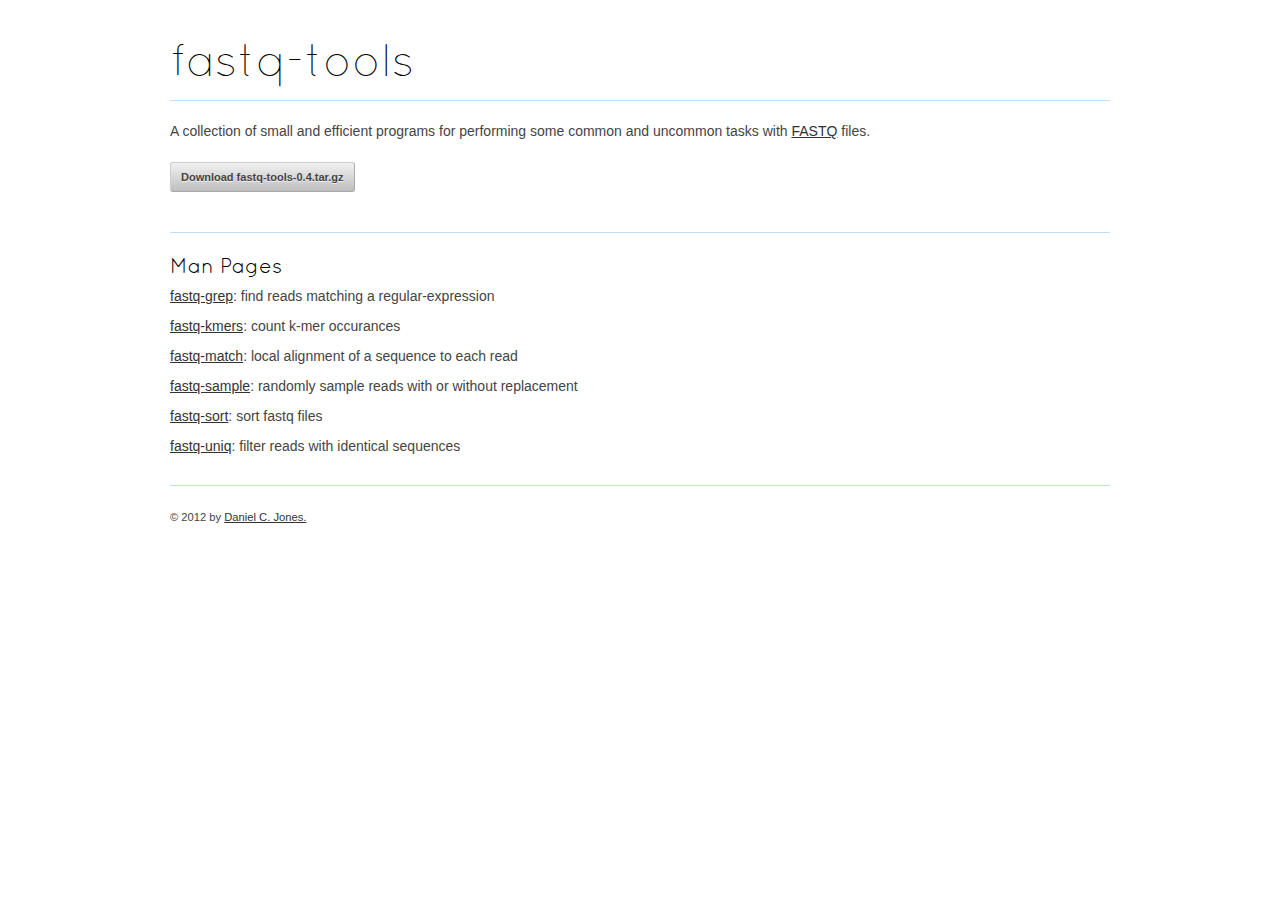
<file: index.html>
<!DOCTYPE html>
<!--[if lt IE 7 ]><html class="ie ie6" lang="en"> <![endif]-->
<!--[if IE 7 ]><html class="ie ie7" lang="en"> <![endif]-->
<!--[if IE 8 ]><html class="ie ie8" lang="en"> <![endif]-->
<!--[if (gte IE 9)|!(IE)]><!--><html lang="en"> <!--<![endif]-->
<head>

	<!-- Basic Page Needs
  ================================================== -->
	<meta charset="utf-8">
	<title>fastq-tools</title>
	<meta name="description" content="">
	<meta name="author" content="">

	<!-- Mobile Specific Metas
  ================================================== -->
	<meta name="viewport" content="width=device-width, initial-scale=1, maximum-scale=1">

	<!-- CSS
  ================================================== -->
	<link rel="stylesheet" href="stylesheets/base.css">
	<link rel="stylesheet" href="stylesheets/skeleton.css">
	<link rel="stylesheet" href="stylesheets/layout.css">

	<!--[if lt IE 9]>
		<script src="http://html5shim.googlecode.com/svn/trunk/html5.js"></script>
	<![endif]-->

	<!-- Favicons
	================================================== -->
	<link rel="shortcut icon" href="images/favicon.ico">
	<link rel="apple-touch-icon" href="images/apple-touch-icon.png">
	<link rel="apple-touch-icon" sizes="72x72" href="images/apple-touch-icon-72x72.png">
	<link rel="apple-touch-icon" sizes="114x114" href="images/apple-touch-icon-114x114.png">

</head>
<body>

	<div class="container" id="title_block">
		<div class="sixteen columns" id="title_block">
			<h1 class="remove-bottom" style="margin-top: 40px">fastq-tools</h1>
			<hr />
		</div>
	</div>

	<div class="container" id="title_block">
        <div class="sixteen columns">
            <p>A collection of small and efficient programs for performing
            some common and uncommon tasks with
            <a href="http://en.wikipedia.org/wiki/Fastq">FASTQ</a> files.<p>

            <a href="https://github.com/downloads/dcjones/fastq-tools/fastq-tools-0.4.tar.gz"
            class="button">Download fastq-tools-0.4.tar.gz</a>
        <hr />
        </div>
	</div>

	<div class="container">
		<div class="sixteen columns">
            <h4>Man Pages</h4>
            <ul>
            <li><a href="fastq-grep.html">fastq-grep</a>: find reads matching a
            regular-expression</li>
            <li><a href="fastq-kmers.html">fastq-kmers</a>: count k-mer occurances</li>
            <li><a href="fastq-match.html">fastq-match</a>: local alignment of a
            sequence to each read</li>
            <li><a href="fastq-sample.html">fastq-sample</a>: randomly sample
            reads with or without replacement</li>
            <li><a href="fastq-sort.html">fastq-sort</a>: sort fastq files</li>
            <li><a href="fastq-uniq.html">fastq-uniq</a>: filter reads with
            identical sequences</li>
            <ul>
        </div>

		<div class="sixteen columns">
			<hr />
			<small>&copy; 2012 by
				<a href="http://www.cs.washington.edu/homes/dcjones/">
				Daniel C. Jones.</a></small>
  		</div>
	</div>


	<!-- JS
	================================================== -->
	<script src="http://code.jquery.com/jquery-1.7.1.min.js"></script>
	<script src="javascripts/tabs.js"></script>

<!-- End Document
================================================== -->
</body>
</html>
</file>
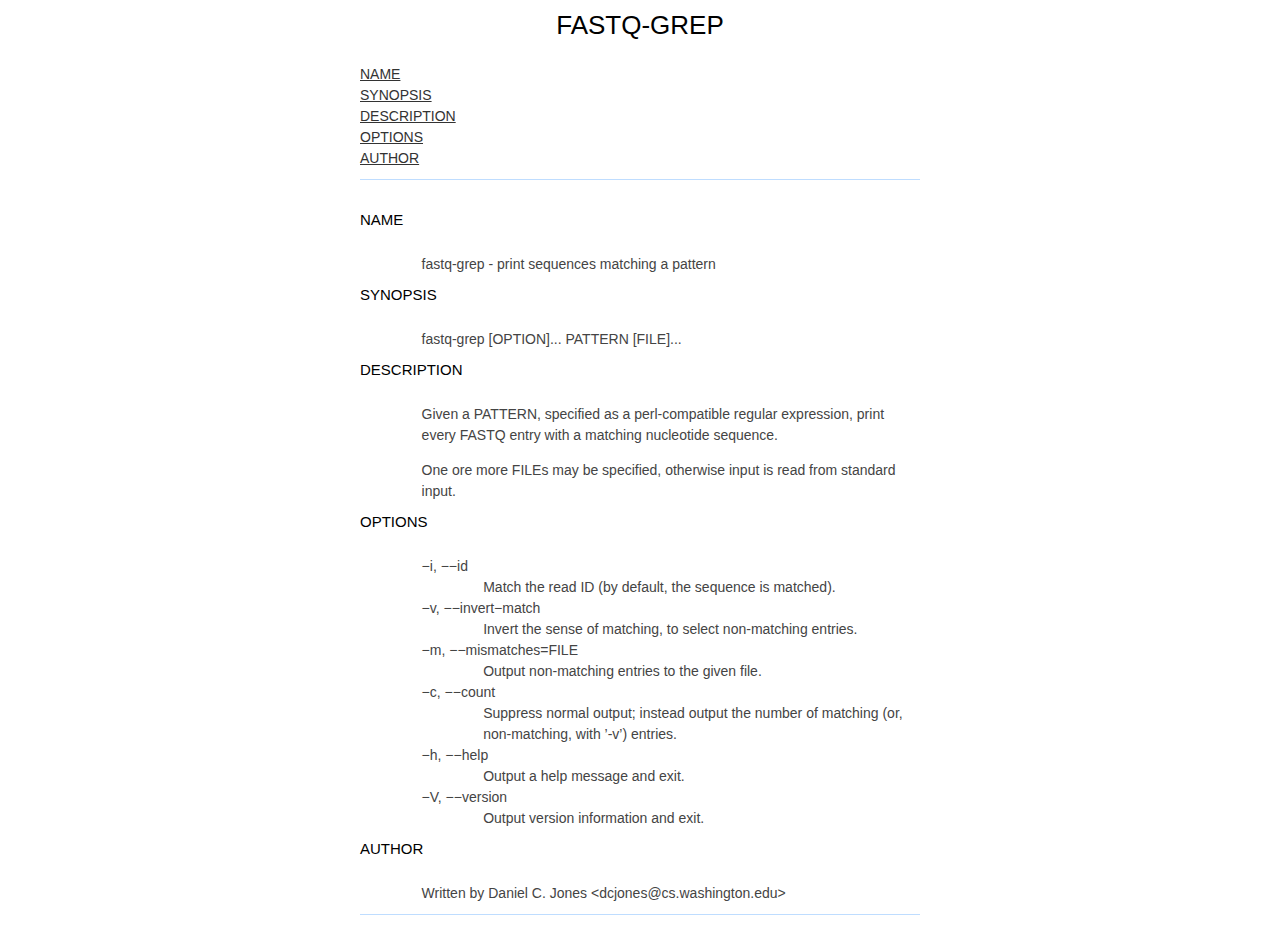
<file: fastq-grep.html>
<!-- Creator     : groff version 1.19.2 -->
<!-- CreationDate: Sun Dec  9 20:03:43 2012 -->
<!DOCTYPE html PUBLIC "-//W3C//DTD HTML 4.01 Transitional//EN"
"http://www.w3.org/TR/html4/loose.dtd">
<html>
<head>
<link rel="stylesheet" href="stylesheets/man.css">
<meta name="generator" content="groff -Thtml, see www.gnu.org">
<meta http-equiv="Content-Type" content="text/html; charset=US-ASCII">
<meta name="Content-Style" content="text/css">
<style type="text/css">
       p     { margin-top: 0; margin-bottom: 0; }
       pre   { margin-top: 0; margin-bottom: 0; }
       table { margin-top: 0; margin-bottom: 0; }
</style>
<title>FASTQ-GREP</title>

</head>
<body>

<h1 align=center>FASTQ-GREP</h1>

<a href="#NAME">NAME</a><br>
<a href="#SYNOPSIS">SYNOPSIS</a><br>
<a href="#DESCRIPTION">DESCRIPTION</a><br>
<a href="#OPTIONS">OPTIONS</a><br>
<a href="#AUTHOR">AUTHOR</a><br>

<hr>


<a name="NAME"></a>
<h2>NAME</h2>


<p style="margin-left:11%; margin-top: 1em">fastq-grep -
print sequences matching a pattern</p>

<a name="SYNOPSIS"></a>
<h2>SYNOPSIS</h2>


<p style="margin-left:11%; margin-top: 1em"><b>fastq-grep
[OPTION]... PATTERN [FILE]...</b></p>

<a name="DESCRIPTION"></a>
<h2>DESCRIPTION</h2>


<p style="margin-left:11%; margin-top: 1em">Given a
PATTERN, specified as a perl-compatible regular expression,
print every FASTQ entry with a matching nucleotide
sequence.</p>

<p style="margin-left:11%; margin-top: 1em">One ore more
FILEs may be specified, otherwise input is read from
standard input.</p>

<a name="OPTIONS"></a>
<h2>OPTIONS</h2>



<p style="margin-left:11%; margin-top: 1em"><b>&minus;i</b>,
<b>&minus;&minus;id</b></p>

<p style="margin-left:22%;">Match the read ID (by default,
the sequence is matched).</p>

<p style="margin-left:11%;"><b>&minus;v</b>,
<b>&minus;&minus;invert&minus;match</b></p>

<p style="margin-left:22%;">Invert the sense of matching,
to select non-matching entries.</p>

<p style="margin-left:11%;"><b>&minus;m</b>,
<b>&minus;&minus;mismatches=FILE</b></p>

<p style="margin-left:22%;">Output non-matching entries to
the given file.</p>

<p style="margin-left:11%;"><b>&minus;c</b>,
<b>&minus;&minus;count</b></p>

<p style="margin-left:22%;">Suppress normal output; instead
output the number of matching (or, non-matching, with
&rsquo;-v&rsquo;) entries.</p>

<p style="margin-left:11%;"><b>&minus;h</b>,
<b>&minus;&minus;help</b></p>

<p style="margin-left:22%;">Output a help message and
exit.</p>

<p style="margin-left:11%;"><b>&minus;V</b>,
<b>&minus;&minus;version</b></p>

<p style="margin-left:22%;">Output version information and
exit.</p>

<a name="AUTHOR"></a>
<h2>AUTHOR</h2>


<p style="margin-left:11%; margin-top: 1em">Written by
Daniel C. Jones &lt;dcjones@cs.washington.edu&gt;</p>
<hr>
</body>
</html>
</file>
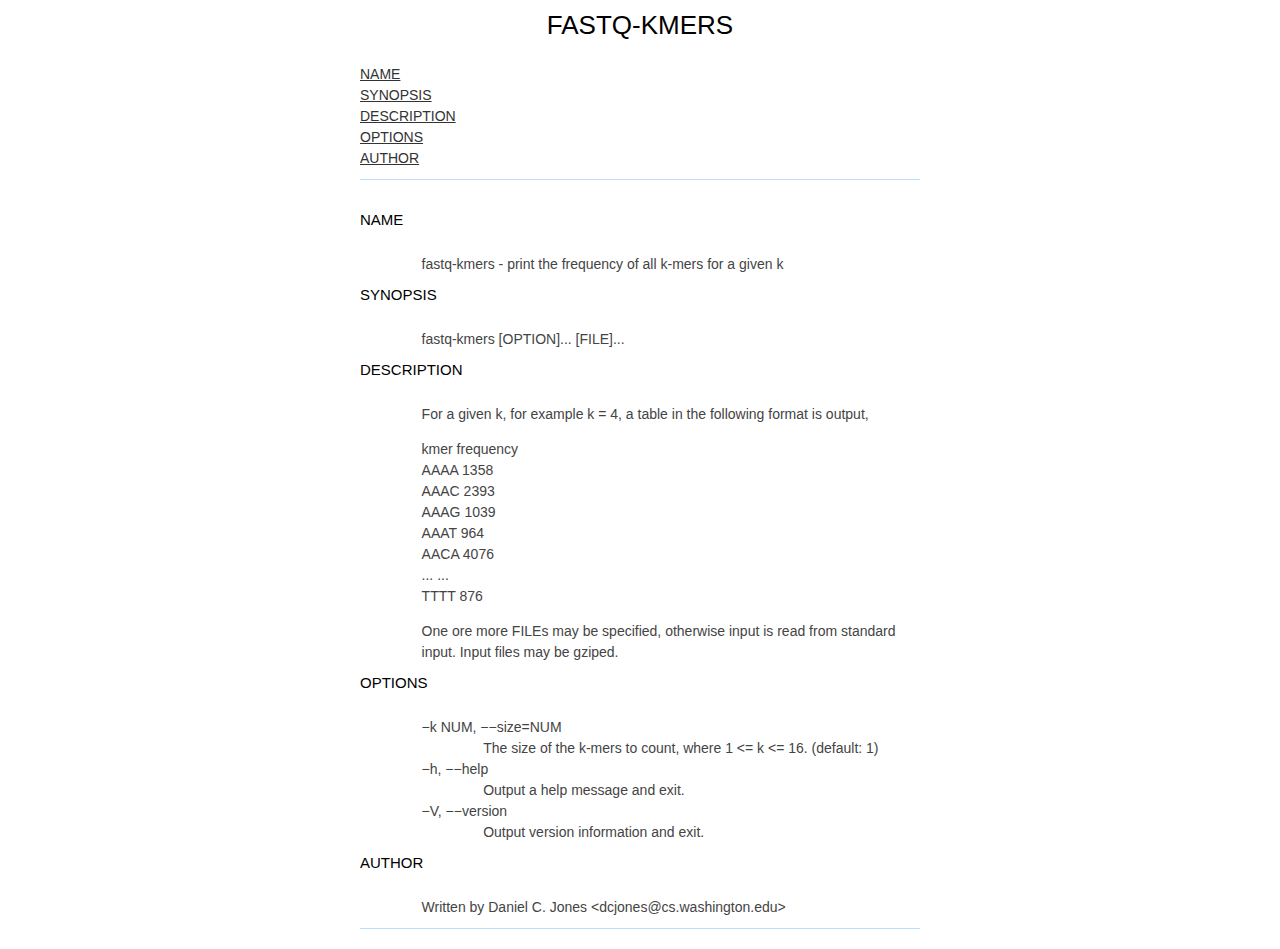
<file: fastq-kmers.html>
<!-- Creator     : groff version 1.19.2 -->
<!-- CreationDate: Sun Dec  9 20:03:56 2012 -->
<!DOCTYPE html PUBLIC "-//W3C//DTD HTML 4.01 Transitional//EN"
"http://www.w3.org/TR/html4/loose.dtd">
<html>
<head>
<link rel="stylesheet" href="stylesheets/man.css">
<meta name="generator" content="groff -Thtml, see www.gnu.org">
<meta http-equiv="Content-Type" content="text/html; charset=US-ASCII">
<meta name="Content-Style" content="text/css">
<style type="text/css">
       p     { margin-top: 0; margin-bottom: 0; }
       pre   { margin-top: 0; margin-bottom: 0; }
       table { margin-top: 0; margin-bottom: 0; }
</style>
<title>FASTQ-KMERS</title>

</head>
<body>

<h1 align=center>FASTQ-KMERS</h1>

<a href="#NAME">NAME</a><br>
<a href="#SYNOPSIS">SYNOPSIS</a><br>
<a href="#DESCRIPTION">DESCRIPTION</a><br>
<a href="#OPTIONS">OPTIONS</a><br>
<a href="#AUTHOR">AUTHOR</a><br>

<hr>


<a name="NAME"></a>
<h2>NAME</h2>


<p style="margin-left:11%; margin-top: 1em">fastq-kmers -
print the frequency of all k-mers for a given k</p>

<a name="SYNOPSIS"></a>
<h2>SYNOPSIS</h2>


<p style="margin-left:11%; margin-top: 1em"><b>fastq-kmers
[OPTION]... [FILE]...</b></p>

<a name="DESCRIPTION"></a>
<h2>DESCRIPTION</h2>


<p style="margin-left:11%; margin-top: 1em">For a given k,
for example k = 4, a table in the following format is
output,</p>

<p style="margin-left:11%; margin-top: 1em">kmer frequency
<br>
AAAA 1358 <br>
AAAC 2393 <br>
AAAG 1039 <br>
AAAT 964 <br>
AACA 4076 <br>
... ... <br>
TTTT 876</p>

<p style="margin-left:11%; margin-top: 1em">One ore more
FILEs may be specified, otherwise input is read from
standard input. Input files may be gziped.</p>

<a name="OPTIONS"></a>
<h2>OPTIONS</h2>


<p style="margin-left:11%; margin-top: 1em"><b>&minus;k
NUM</b>, <b>&minus;&minus;size=NUM</b></p>

<p style="margin-left:22%;">The size of the k-mers to
count, where 1 &lt;= k &lt;= 16. (default: 1)</p>

<p style="margin-left:11%;"><b>&minus;h</b>,
<b>&minus;&minus;help</b></p>

<p style="margin-left:22%;">Output a help message and
exit.</p>

<p style="margin-left:11%;"><b>&minus;V</b>,
<b>&minus;&minus;version</b></p>

<p style="margin-left:22%;">Output version information and
exit.</p>

<a name="AUTHOR"></a>
<h2>AUTHOR</h2>


<p style="margin-left:11%; margin-top: 1em">Written by
Daniel C. Jones &lt;dcjones@cs.washington.edu&gt;</p>
<hr>
</body>
</html>
</file>
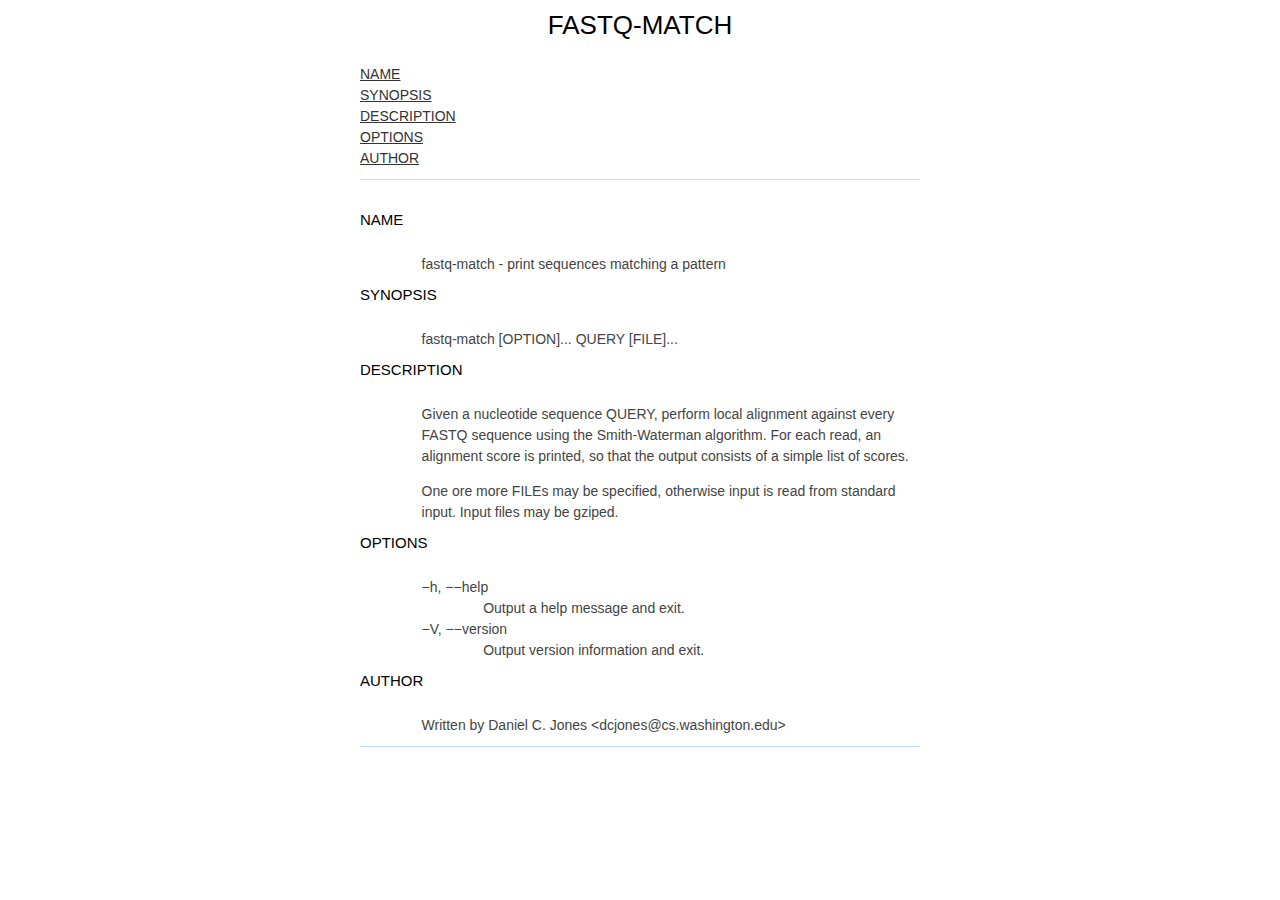
<file: fastq-match.html>
<!-- Creator     : groff version 1.19.2 -->
<!-- CreationDate: Sun Dec  9 20:03:56 2012 -->
<!DOCTYPE html PUBLIC "-//W3C//DTD HTML 4.01 Transitional//EN"
"http://www.w3.org/TR/html4/loose.dtd">
<html>
<head>
<link rel="stylesheet" href="stylesheets/man.css">
<meta name="generator" content="groff -Thtml, see www.gnu.org">
<meta http-equiv="Content-Type" content="text/html; charset=US-ASCII">
<meta name="Content-Style" content="text/css">
<style type="text/css">
       p     { margin-top: 0; margin-bottom: 0; }
       pre   { margin-top: 0; margin-bottom: 0; }
       table { margin-top: 0; margin-bottom: 0; }
</style>
<title>FASTQ-MATCH</title>

</head>
<body>

<h1 align=center>FASTQ-MATCH</h1>

<a href="#NAME">NAME</a><br>
<a href="#SYNOPSIS">SYNOPSIS</a><br>
<a href="#DESCRIPTION">DESCRIPTION</a><br>
<a href="#OPTIONS">OPTIONS</a><br>
<a href="#AUTHOR">AUTHOR</a><br>

<hr>


<a name="NAME"></a>
<h2>NAME</h2>


<p style="margin-left:11%; margin-top: 1em">fastq-match -
print sequences matching a pattern</p>

<a name="SYNOPSIS"></a>
<h2>SYNOPSIS</h2>


<p style="margin-left:11%; margin-top: 1em"><b>fastq-match
[OPTION]... QUERY [FILE]...</b></p>

<a name="DESCRIPTION"></a>
<h2>DESCRIPTION</h2>


<p style="margin-left:11%; margin-top: 1em">Given a
nucleotide sequence QUERY, perform local alignment against
every FASTQ sequence using the Smith-Waterman algorithm. For
each read, an alignment score is printed, so that the output
consists of a simple list of scores.</p>

<p style="margin-left:11%; margin-top: 1em">One ore more
FILEs may be specified, otherwise input is read from
standard input. Input files may be gziped.</p>

<a name="OPTIONS"></a>
<h2>OPTIONS</h2>



<p style="margin-left:11%; margin-top: 1em"><b>&minus;h</b>,
<b>&minus;&minus;help</b></p>

<p style="margin-left:22%;">Output a help message and
exit.</p>

<p style="margin-left:11%;"><b>&minus;V</b>,
<b>&minus;&minus;version</b></p>

<p style="margin-left:22%;">Output version information and
exit.</p>

<a name="AUTHOR"></a>
<h2>AUTHOR</h2>


<p style="margin-left:11%; margin-top: 1em">Written by
Daniel C. Jones &lt;dcjones@cs.washington.edu&gt;</p>
<hr>
</body>
</html>
</file>
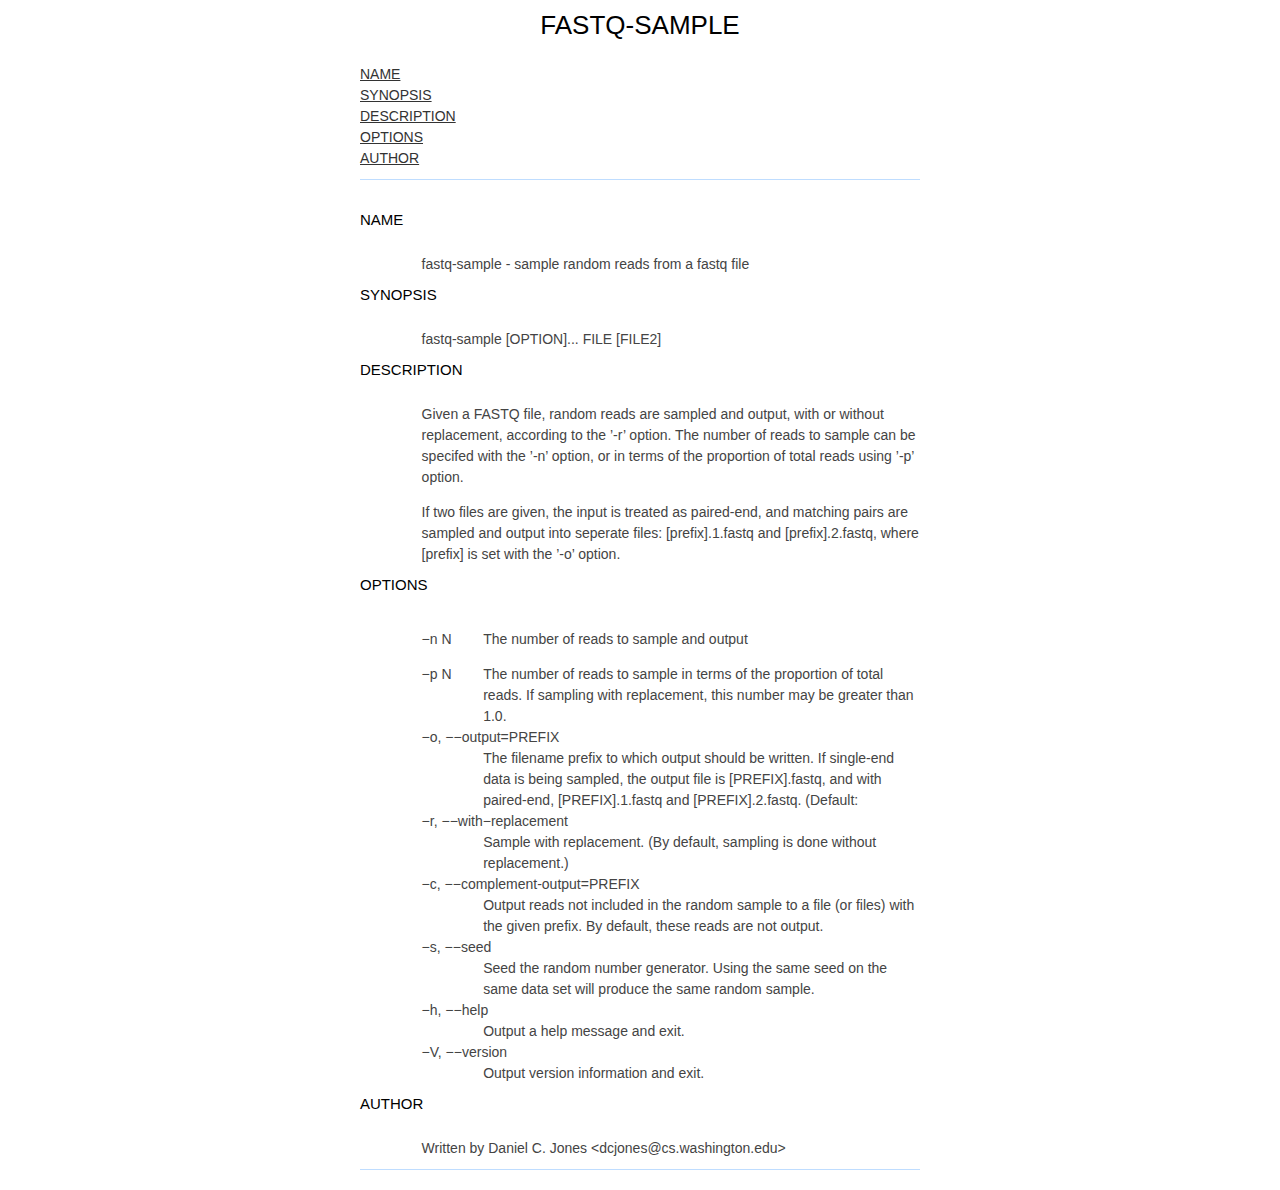
<file: fastq-sample.html>
<!-- Creator     : groff version 1.19.2 -->
<!-- CreationDate: Sun Dec  9 20:03:56 2012 -->
<!DOCTYPE html PUBLIC "-//W3C//DTD HTML 4.01 Transitional//EN"
"http://www.w3.org/TR/html4/loose.dtd">
<html>
<head>
<link rel="stylesheet" href="stylesheets/man.css">
<meta name="generator" content="groff -Thtml, see www.gnu.org">
<meta http-equiv="Content-Type" content="text/html; charset=US-ASCII">
<meta name="Content-Style" content="text/css">
<style type="text/css">
       p     { margin-top: 0; margin-bottom: 0; }
       pre   { margin-top: 0; margin-bottom: 0; }
       table { margin-top: 0; margin-bottom: 0; }
</style>
<title>FASTQ-SAMPLE</title>

</head>
<body>

<h1 align=center>FASTQ-SAMPLE</h1>

<a href="#NAME">NAME</a><br>
<a href="#SYNOPSIS">SYNOPSIS</a><br>
<a href="#DESCRIPTION">DESCRIPTION</a><br>
<a href="#OPTIONS">OPTIONS</a><br>
<a href="#AUTHOR">AUTHOR</a><br>

<hr>


<a name="NAME"></a>
<h2>NAME</h2>


<p style="margin-left:11%; margin-top: 1em">fastq-sample -
sample random reads from a fastq file</p>

<a name="SYNOPSIS"></a>
<h2>SYNOPSIS</h2>



<p style="margin-left:11%; margin-top: 1em"><b>fastq-sample
[OPTION]... FILE [FILE2]</b></p>

<a name="DESCRIPTION"></a>
<h2>DESCRIPTION</h2>


<p style="margin-left:11%; margin-top: 1em">Given a FASTQ
file, random reads are sampled and output, with or without
replacement, according to the &rsquo;-r&rsquo; option. The
number of reads to sample can be specifed with the
&rsquo;-n&rsquo; option, or in terms of the proportion of
total reads using &rsquo;-p&rsquo; option.</p>

<p style="margin-left:11%; margin-top: 1em">If two files
are given, the input is treated as paired-end, and matching
pairs are sampled and output into seperate files:
[prefix].1.fastq and [prefix].2.fastq, where [prefix] is set
with the &rsquo;-o&rsquo; option.</p>

<a name="OPTIONS"></a>
<h2>OPTIONS</h2>


<table width="100%" border=0 rules="none" frame="void"
       cellspacing="0" cellpadding="0">
<tr valign="top" align="left">
<td width="11%"></td>
<td width="6%">


<p style="margin-top: 1em" valign="top"><b>&minus;n
N</b></p> </td>
<td width="5%"></td>
<td width="78%">


<p style="margin-top: 1em" valign="top">The number of reads
to sample and output</p></td>
<tr valign="top" align="left">
<td width="11%"></td>
<td width="6%">


<p style="margin-top: 1em" valign="top"><b>&minus;p
N</b></p> </td>
<td width="5%"></td>
<td width="78%">


<p style="margin-top: 1em" valign="top">The number of reads
to sample in terms of the proportion of total reads. If
sampling with replacement, this number may be greater than
1.0.</p> </td>
</table>

<p style="margin-left:11%;"><b>&minus;o</b>,
<b>&minus;&minus;output=PREFIX</b></p>

<p style="margin-left:22%;">The filename prefix to which
output should be written. If single-end data is being
sampled, the output file is [PREFIX].fastq, and with
paired-end, [PREFIX].1.fastq and [PREFIX].2.fastq.
(Default:</p>

<p style="margin-left:11%;"><b>&minus;r</b>,
<b>&minus;&minus;with&minus;replacement</b></p>

<p style="margin-left:22%;">Sample with replacement. (By
default, sampling is done without replacement.)</p>

<p style="margin-left:11%;"><b>&minus;c</b>,
<b>&minus;&minus;complement-output=PREFIX</b></p>

<p style="margin-left:22%;">Output reads not included in
the random sample to a file (or files) with the given
prefix. By default, these reads are not output.</p>

<p style="margin-left:11%;"><b>&minus;s</b>,
<b>&minus;&minus;seed</b></p>

<p style="margin-left:22%;">Seed the random number
generator. Using the same seed on the same data set will
produce the same random sample.</p>

<p style="margin-left:11%;"><b>&minus;h</b>,
<b>&minus;&minus;help</b></p>

<p style="margin-left:22%;">Output a help message and
exit.</p>

<p style="margin-left:11%;"><b>&minus;V</b>,
<b>&minus;&minus;version</b></p>

<p style="margin-left:22%;">Output version information and
exit.</p>

<a name="AUTHOR"></a>
<h2>AUTHOR</h2>


<p style="margin-left:11%; margin-top: 1em">Written by
Daniel C. Jones &lt;dcjones@cs.washington.edu&gt;</p>
<hr>
</body>
</html>
</file>
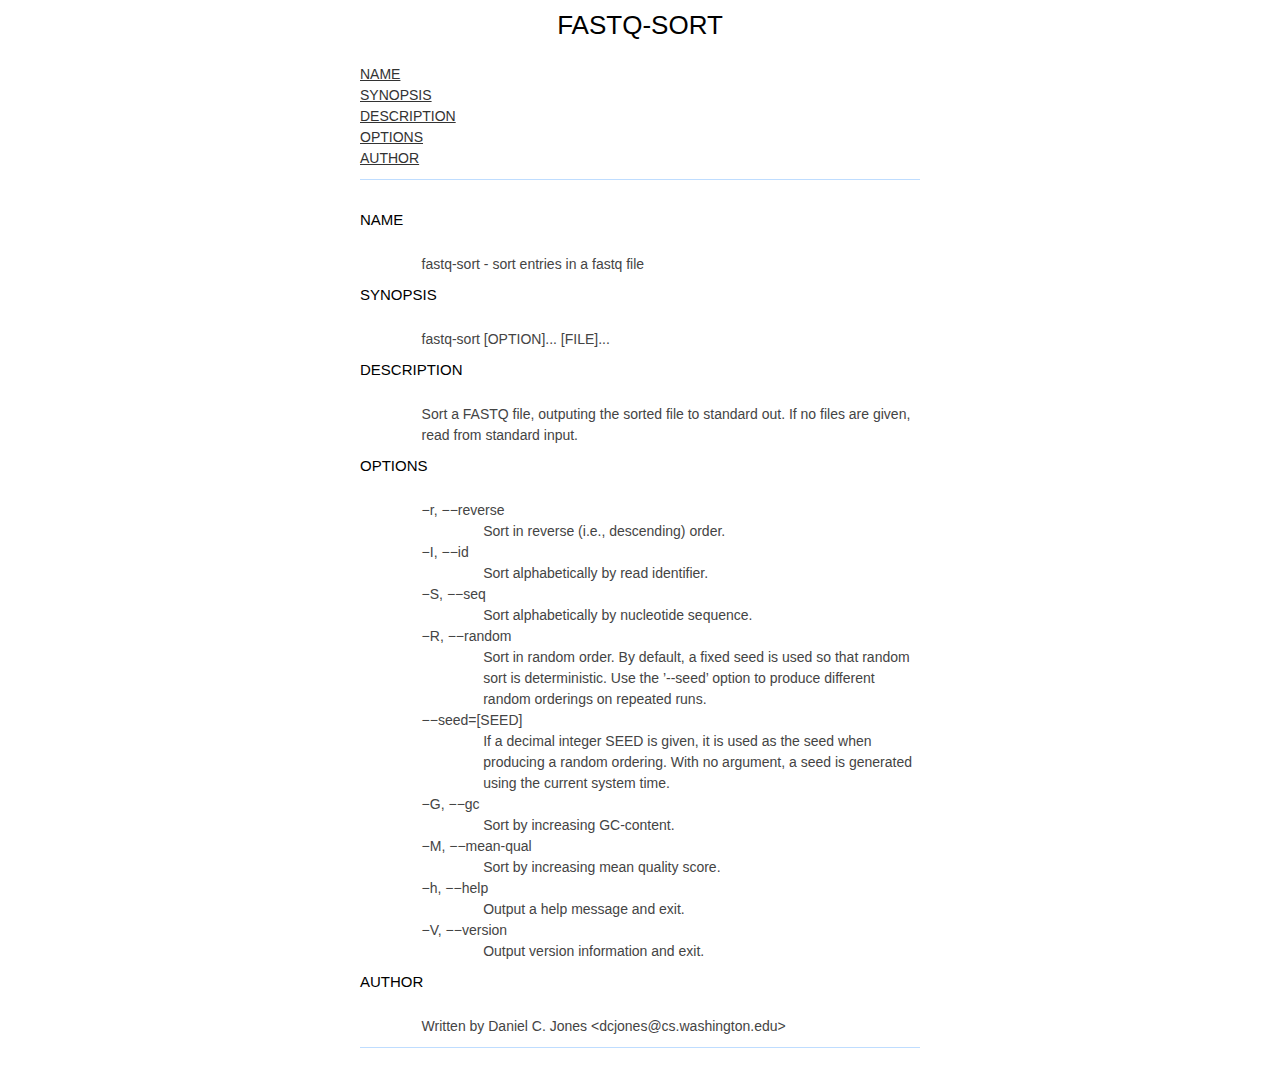
<file: fastq-sort.html>
<!-- Creator     : groff version 1.19.2 -->
<!-- CreationDate: Sun Dec  9 20:03:56 2012 -->
<!DOCTYPE html PUBLIC "-//W3C//DTD HTML 4.01 Transitional//EN"
"http://www.w3.org/TR/html4/loose.dtd">
<html>
<head>
<link rel="stylesheet" href="stylesheets/man.css">
<meta name="generator" content="groff -Thtml, see www.gnu.org">
<meta http-equiv="Content-Type" content="text/html; charset=US-ASCII">
<meta name="Content-Style" content="text/css">
<style type="text/css">
       p     { margin-top: 0; margin-bottom: 0; }
       pre   { margin-top: 0; margin-bottom: 0; }
       table { margin-top: 0; margin-bottom: 0; }
</style>
<title>FASTQ-SORT</title>

</head>
<body>

<h1 align=center>FASTQ-SORT</h1>

<a href="#NAME">NAME</a><br>
<a href="#SYNOPSIS">SYNOPSIS</a><br>
<a href="#DESCRIPTION">DESCRIPTION</a><br>
<a href="#OPTIONS">OPTIONS</a><br>
<a href="#AUTHOR">AUTHOR</a><br>

<hr>


<a name="NAME"></a>
<h2>NAME</h2>


<p style="margin-left:11%; margin-top: 1em">fastq-sort -
sort entries in a fastq file</p>

<a name="SYNOPSIS"></a>
<h2>SYNOPSIS</h2>


<p style="margin-left:11%; margin-top: 1em"><b>fastq-sort
[OPTION]... [FILE]...</b></p>

<a name="DESCRIPTION"></a>
<h2>DESCRIPTION</h2>


<p style="margin-left:11%; margin-top: 1em">Sort a FASTQ
file, outputing the sorted file to standard out. If no files
are given, read from standard input.</p>

<a name="OPTIONS"></a>
<h2>OPTIONS</h2>



<p style="margin-left:11%; margin-top: 1em"><b>&minus;r</b>,
<b>&minus;&minus;reverse</b></p>

<p style="margin-left:22%;">Sort in reverse (i.e.,
descending) order.</p>

<p style="margin-left:11%;"><b>&minus;I</b>,
<b>&minus;&minus;id</b></p>

<p style="margin-left:22%;">Sort alphabetically by read
identifier.</p>

<p style="margin-left:11%;"><b>&minus;S</b>,
<b>&minus;&minus;seq</b></p>

<p style="margin-left:22%;">Sort alphabetically by
nucleotide sequence.</p>

<p style="margin-left:11%;"><b>&minus;R</b>,
<b>&minus;&minus;random</b></p>

<p style="margin-left:22%;">Sort in random order. By
default, a fixed seed is used so that random sort is
deterministic. Use the &rsquo;--seed&rsquo; option to
produce different random orderings on repeated runs.</p>


<p style="margin-left:11%;"><b>&minus;&minus;seed=[SEED]</b></p>

<p style="margin-left:22%;">If a decimal integer SEED is
given, it is used as the seed when producing a random
ordering. With no argument, a seed is generated using the
current system time.</p>

<p style="margin-left:11%;"><b>&minus;G</b>,
<b>&minus;&minus;gc</b></p>

<p style="margin-left:22%;">Sort by increasing
GC-content.</p>

<p style="margin-left:11%;"><b>&minus;M</b>,
<b>&minus;&minus;mean-qual</b></p>

<p style="margin-left:22%;">Sort by increasing mean quality
score.</p>

<p style="margin-left:11%;"><b>&minus;h</b>,
<b>&minus;&minus;help</b></p>

<p style="margin-left:22%;">Output a help message and
exit.</p>

<p style="margin-left:11%;"><b>&minus;V</b>,
<b>&minus;&minus;version</b></p>

<p style="margin-left:22%;">Output version information and
exit.</p>

<a name="AUTHOR"></a>
<h2>AUTHOR</h2>


<p style="margin-left:11%; margin-top: 1em">Written by
Daniel C. Jones &lt;dcjones@cs.washington.edu&gt;</p>
<hr>
</body>
</html>
</file>
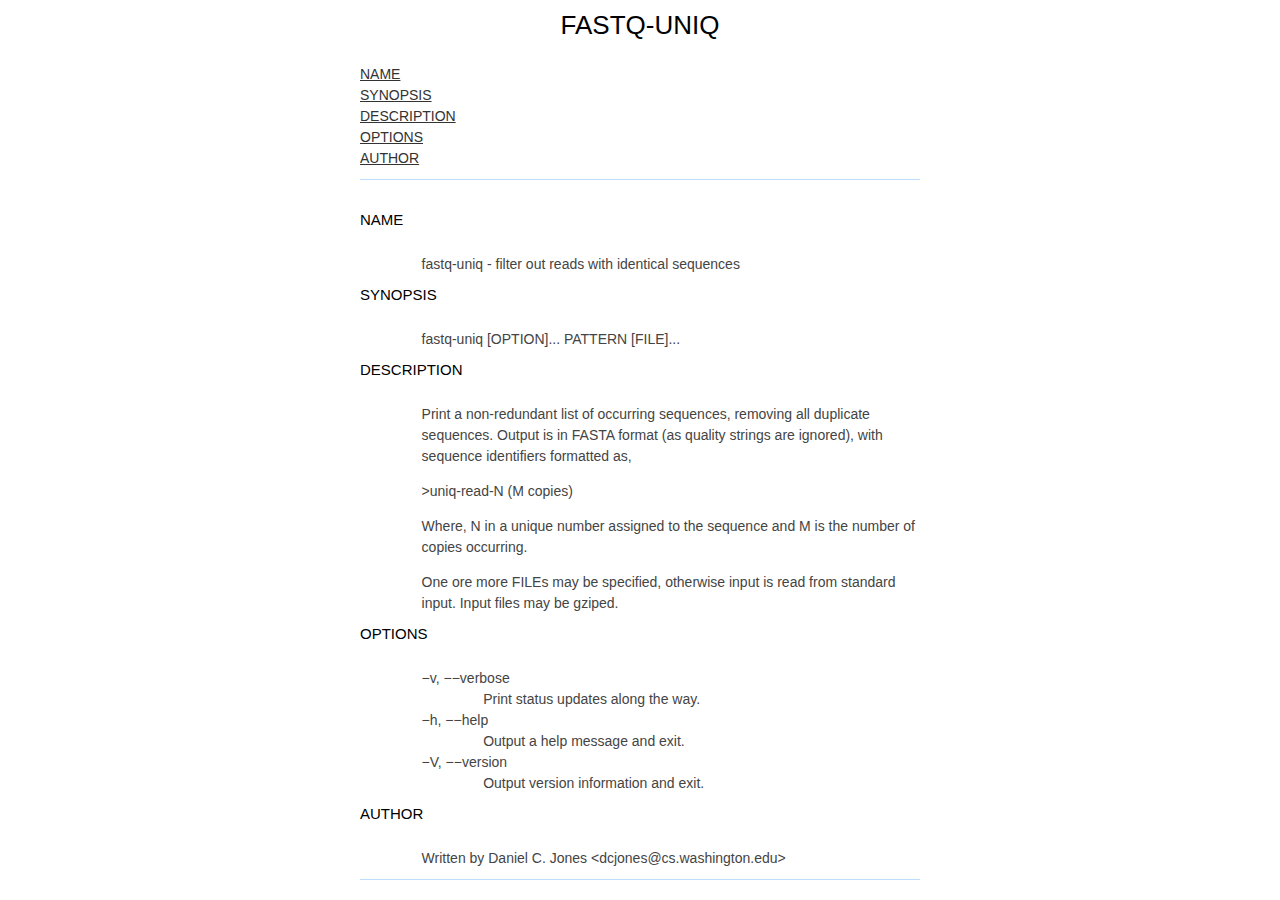
<file: fastq-uniq.html>
<!-- Creator     : groff version 1.19.2 -->
<!-- CreationDate: Sun Dec  9 20:19:40 2012 -->
<!DOCTYPE html PUBLIC "-//W3C//DTD HTML 4.01 Transitional//EN"
"http://www.w3.org/TR/html4/loose.dtd">
<html>
<head>
<link rel="stylesheet" href="stylesheets/man.css">
<meta name="generator" content="groff -Thtml, see www.gnu.org">
<meta http-equiv="Content-Type" content="text/html; charset=US-ASCII">
<meta name="Content-Style" content="text/css">
<style type="text/css">
       p     { margin-top: 0; margin-bottom: 0; }
       pre   { margin-top: 0; margin-bottom: 0; }
       table { margin-top: 0; margin-bottom: 0; }
</style>
<title>FASTQ-UNIQ</title>

</head>
<body>

<h1 align=center>FASTQ-UNIQ</h1>

<a href="#NAME">NAME</a><br>
<a href="#SYNOPSIS">SYNOPSIS</a><br>
<a href="#DESCRIPTION">DESCRIPTION</a><br>
<a href="#OPTIONS">OPTIONS</a><br>
<a href="#AUTHOR">AUTHOR</a><br>

<hr>


<a name="NAME"></a>
<h2>NAME</h2>


<p style="margin-left:11%; margin-top: 1em">fastq-uniq -
filter out reads with identical sequences</p>

<a name="SYNOPSIS"></a>
<h2>SYNOPSIS</h2>


<p style="margin-left:11%; margin-top: 1em"><b>fastq-uniq
[OPTION]... PATTERN [FILE]...</b></p>

<a name="DESCRIPTION"></a>
<h2>DESCRIPTION</h2>


<p style="margin-left:11%; margin-top: 1em">Print a
non-redundant list of occurring sequences, removing all
duplicate sequences. Output is in FASTA format (as quality
strings are ignored), with sequence identifiers formatted
as,</p>


<p style="margin-left:11%; margin-top: 1em">&gt;uniq-read-N
(M copies)</p>

<p style="margin-left:11%; margin-top: 1em">Where, N in a
unique number assigned to the sequence and M is the number
of copies occurring.</p>

<p style="margin-left:11%; margin-top: 1em">One ore more
FILEs may be specified, otherwise input is read from
standard input. Input files may be gziped.</p>

<a name="OPTIONS"></a>
<h2>OPTIONS</h2>



<p style="margin-left:11%; margin-top: 1em"><b>&minus;v</b>,
<b>&minus;&minus;verbose</b></p>

<p style="margin-left:22%;">Print status updates along the
way.</p>

<p style="margin-left:11%;"><b>&minus;h</b>,
<b>&minus;&minus;help</b></p>

<p style="margin-left:22%;">Output a help message and
exit.</p>

<p style="margin-left:11%;"><b>&minus;V</b>,
<b>&minus;&minus;version</b></p>

<p style="margin-left:22%;">Output version information and
exit.</p>

<a name="AUTHOR"></a>
<h2>AUTHOR</h2>


<p style="margin-left:11%; margin-top: 1em">Written by
Daniel C. Jones &lt;dcjones@cs.washington.edu&gt;</p>
<hr>
</body>
</html>
</file>
<file: stylesheets/base.css>
/*
* Skeleton V1.1
* Copyright 2011, Dave Gamache
* www.getskeleton.com
* Free to use under the MIT license.
* http://www.opensource.org/licenses/mit-license.php
* 8/17/2011
*/


/* Table of Content
==================================================
	#Reset & Basics
	#Basic Styles
	#Site Styles
	#Typography
	#Links
	#Lists
	#Images
	#Buttons
	#Tabs
	#Forms
	#Misc */


/* #Reset & Basics (Inspired by E. Meyers)
================================================== */
	html, body, div, span, applet, object, iframe, h1, h2, h3, h4, h5, h6, p, blockquote, pre, a, abbr, acronym, address, big, cite, code, del, dfn, em, img, ins, kbd, q, s, samp, small, strike, strong, sub, sup, tt, var, b, u, i, center, dl, dt, dd, ol, ul, li, fieldset, form, label, legend, table, caption, tbody, tfoot, thead, tr, th, td, article, aside, canvas, details, embed, figure, figcaption, footer, header, hgroup, menu, nav, output, ruby, section, summary, time, mark, audio, video {
		margin: 0;
		padding: 0;
		border: 0;
		font-size: 100%;
		font: inherit;
		vertical-align: baseline; }
	article, aside, details, figcaption, figure, footer, header, hgroup, menu, nav, section {
		display: block; }
	body {
		line-height: 1; }
	ol, ul {
		list-style: none; }
	blockquote, q {
		quotes: none; }
	blockquote:before, blockquote:after,
	q:before, q:after {
		content: '';
		content: none; }
	table {
		border-collapse: collapse;
		border-spacing: 0; }


/* #Basic Styles
================================================== */
	body {
		background: #fff;
		font: 14px/21px "HelveticaNeue", "Helvetica Neue", Helvetica, Arial, sans-serif;
		color: #444;
		-webkit-font-smoothing: antialiased; /* Fix for webkit rendering */
		-webkit-text-size-adjust: 100%;
 }


/* #Typography
================================================== */
	
	h1 {
		color: #000;
		font-family: QuicksandLight, sans-serif;
		font-weight: normal;
	}

	h2, h3, h4, h5, h6 {
		color: #000;
		font-family: QuicksandBook, sans-serif;
		font-weight: normal; }

	h1 a, h2 a, h3 a, h4 a, h5 a, h6 a { font-weight: inherit; }
	h1 { font-size: 46px; line-height: 50px; margin-bottom: 14px;}
	h2 { font-size: 35px; line-height: 40px; margin-bottom: 10px; }
	h3 { font-size: 28px; line-height: 34px; margin-bottom: 8px; }
	h4 { font-size: 21px; line-height: 30px; margin-bottom: 4px; }
	h5 { font-size: 17px; line-height: 24px; }
	h6 { font-size: 14px; line-height: 21px; }
	.subheader { color: #777; }

	p { margin: 0 0 20px 0; }
	p img { margin: 0; }
	p.lead { font-size: 21px; line-height: 27px; color: #777;  }

	em { font-style: italic; }
	strong { font-weight: bold; color: #333; }
	small { font-size: 80%; }

/*	Blockquotes  */
	blockquote, blockquote p { font-size: 17px; line-height: 24px; color: #777; font-style: italic; }
	blockquote { margin: 0 0 20px; padding: 9px 20px 0 19px; border-left: 1px solid #ddd; }
	blockquote cite { display: block; font-size: 12px; color: #555; }
	blockquote cite:before { content: "\2014 \0020"; }
	blockquote cite a, blockquote cite a:visited, blockquote cite a:visited { color: #555; }

	hr { border: solid #ddd; border-width: 1px 0 0; clear: both; margin: 10px 0 30px; height: 0; }


/* #Links
================================================== */
	a, a:visited { color: #333; text-decoration: underline; outline: 0; }
	a:hover, a:focus { color: #000; }
	p a, p a:visited { line-height: inherit; }


/* #Lists
================================================== */
	ul, ol { margin-bottom: 20px; }
	ul { list-style: none outside; }
	ol { list-style: decimal; }
	ol, ul.square, ul.circle, ul.disc { margin-left: 30px; }
	ul.square { list-style: square outside; }
	ul.circle { list-style: circle outside; }
	ul.disc { list-style: disc outside; }
	ul ul, ul ol,
	ol ol, ol ul { margin: 4px 0 5px 30px; font-size: 90%;  }
	ul ul li, ul ol li,
	ol ol li, ol ul li { margin-bottom: 6px; }
	li { line-height: 18px; margin-bottom: 12px; }
	ul.large li { line-height: 21px; }
	li p { line-height: 21px; }

/* #Images
================================================== */

	img.scale-with-grid {
		max-width: 100%;
		height: auto; }


/* #Buttons
================================================== */

	.button,
	button,
	input[type="submit"],
	input[type="reset"],
	input[type="button"] {
		background: #eee; /* Old browsers */
		background: #eee -moz-linear-gradient(top, rgba(255,255,255,.2) 0%, rgba(0,0,0,.2) 100%); /* FF3.6+ */
		background: #eee -webkit-gradient(linear, left top, left bottom, color-stop(0%,rgba(255,255,255,.2)), color-stop(100%,rgba(0,0,0,.2))); /* Chrome,Safari4+ */
		background: #eee -webkit-linear-gradient(top, rgba(255,255,255,.2) 0%,rgba(0,0,0,.2) 100%); /* Chrome10+,Safari5.1+ */
		background: #eee -o-linear-gradient(top, rgba(255,255,255,.2) 0%,rgba(0,0,0,.2) 100%); /* Opera11.10+ */
		background: #eee -ms-linear-gradient(top, rgba(255,255,255,.2) 0%,rgba(0,0,0,.2) 100%); /* IE10+ */
		background: #eee linear-gradient(top, rgba(255,255,255,.2) 0%,rgba(0,0,0,.2) 100%); /* W3C */
	  border: 1px solid #aaa;
	  border-top: 1px solid #ccc;
	  border-left: 1px solid #ccc;
	  padding: 4px 12px;
	  -moz-border-radius: 3px;
	  -webkit-border-radius: 3px;
	  border-radius: 3px;
	  color: #444;
	  display: inline-block;
	  font-size: 11px;
	  font-weight: bold;
	  text-decoration: none;
	  text-shadow: 0 1px rgba(255, 255, 255, .75);
	  cursor: pointer;
	  margin-bottom: 20px;
	  line-height: normal;
	  padding: 8px 10px;
	  font-family: "HelveticaNeue", "Helvetica Neue", Helvetica, Arial, sans-serif; }

	.button:hover,
	button:hover,
	input[type="submit"]:hover,
	input[type="reset"]:hover,
	input[type="button"]:hover {
		color: #222;
		background: #ddd; /* Old browsers */
		background: #ddd -moz-linear-gradient(top, rgba(255,255,255,.3) 0%, rgba(0,0,0,.3) 100%); /* FF3.6+ */
		background: #ddd -webkit-gradient(linear, left top, left bottom, color-stop(0%,rgba(255,255,255,.3)), color-stop(100%,rgba(0,0,0,.3))); /* Chrome,Safari4+ */
		background: #ddd -webkit-linear-gradient(top, rgba(255,255,255,.3) 0%,rgba(0,0,0,.3) 100%); /* Chrome10+,Safari5.1+ */
		background: #ddd -o-linear-gradient(top, rgba(255,255,255,.3) 0%,rgba(0,0,0,.3) 100%); /* Opera11.10+ */
		background: #ddd -ms-linear-gradient(top, rgba(255,255,255,.3) 0%,rgba(0,0,0,.3) 100%); /* IE10+ */
		background: #ddd linear-gradient(top, rgba(255,255,255,.3) 0%,rgba(0,0,0,.3) 100%); /* W3C */
	  border: 1px solid #888;
	  border-top: 1px solid #aaa;
	  border-left: 1px solid #aaa; }

	.button:active,
	button:active,
	input[type="submit"]:active,
	input[type="reset"]:active,
	input[type="button"]:active {
		border: 1px solid #666;
		background: #ccc; /* Old browsers */
		background: #ccc -moz-linear-gradient(top, rgba(255,255,255,.35) 0%, rgba(10,10,10,.4) 100%); /* FF3.6+ */
		background: #ccc -webkit-gradient(linear, left top, left bottom, color-stop(0%,rgba(255,255,255,.35)), color-stop(100%,rgba(10,10,10,.4))); /* Chrome,Safari4+ */
		background: #ccc -webkit-linear-gradient(top, rgba(255,255,255,.35) 0%,rgba(10,10,10,.4) 100%); /* Chrome10+,Safari5.1+ */
		background: #ccc -o-linear-gradient(top, rgba(255,255,255,.35) 0%,rgba(10,10,10,.4) 100%); /* Opera11.10+ */
		background: #ccc -ms-linear-gradient(top, rgba(255,255,255,.35) 0%,rgba(10,10,10,.4) 100%); /* IE10+ */
		background: #ccc linear-gradient(top, rgba(255,255,255,.35) 0%,rgba(10,10,10,.4) 100%); /* W3C */ }

	.button.full-width,
	button.full-width,
	input[type="submit"].full-width,
	input[type="reset"].full-width,
	input[type="button"].full-width {
		width: 100%;
		padding-left: 0 !important;
		padding-right: 0 !important;
		text-align: center; }

	/* Fix for odd Mozilla border & padding issues */
	button::-moz-focus-inner,
	input::-moz-focus-inner {
    border: 0;
    padding: 0;
	}


/* #Tabs (activate in tabs.js)
================================================== */
	ul.tabs {
		display: block;
		margin: 0 0 20px 0;
		padding: 0;
		border-bottom: solid 1px #ddd; }
	ul.tabs li {
		display: block;
		width: auto;
		height: 30px;
		padding: 0;
		float: left;
		margin-bottom: 0; }
	ul.tabs li a {
		display: block;
		text-decoration: none;
		width: auto;
		height: 29px;
		padding: 0px 20px;
		line-height: 30px;
		border: solid 1px #ddd;
		border-width: 1px 1px 0 0;
		margin: 0;
		background: #f5f5f5;
		font-size: 13px; }
	ul.tabs li a.active {
		background: #fff;
		height: 30px;
		position: relative;
		top: -4px;
		padding-top: 4px;
		border-left-width: 1px;
		margin: 0 0 0 -1px;
		color: #111;
		-moz-border-radius-topleft: 2px;
		-webkit-border-top-left-radius: 2px;
		border-top-left-radius: 2px;
		-moz-border-radius-topright: 2px;
		-webkit-border-top-right-radius: 2px;
		border-top-right-radius: 2px; }
	ul.tabs li:first-child a.active {
		margin-left: 0; }
	ul.tabs li:first-child a {
		border-width: 1px 1px 0 1px;
		-moz-border-radius-topleft: 2px;
		-webkit-border-top-left-radius: 2px;
		border-top-left-radius: 2px; }
	ul.tabs li:last-child a {
		-moz-border-radius-topright: 2px;
		-webkit-border-top-right-radius: 2px;
		border-top-right-radius: 2px; }

	ul.tabs-content { margin: 0; display: block; }
	ul.tabs-content > li { display:none; }
	ul.tabs-content > li.active { display: block; }

	/* Clearfixing tabs for beautiful stacking */
	ul.tabs:before,
	ul.tabs:after {
	  content: '\0020';
	  display: block;
	  overflow: hidden;
	  visibility: hidden;
	  width: 0;
	  height: 0; }
	ul.tabs:after {
	  clear: both; }
	ul.tabs {
	  zoom: 1; }


/* #Forms
================================================== */

	form {
		margin-bottom: 20px; }
	fieldset {
		margin-bottom: 20px; }
	input[type="text"],
	input[type="password"],
	input[type="email"],
	textarea,
	select {
		border: 1px solid #ccc;
		padding: 6px 4px;
		outline: none;
		-moz-border-radius: 2px;
		-webkit-border-radius: 2px;
		border-radius: 2px;
		font: 13px "HelveticaNeue", "Helvetica Neue", Helvetica, Arial, sans-serif;
		color: #777;
		margin: 0;
		width: 210px;
		max-width: 100%;
		display: block;
		margin-bottom: 20px;
		background: #fff; }
	select {
		padding: 0; }
	input[type="text"]:focus,
	input[type="password"]:focus,
	input[type="email"]:focus,
	textarea:focus {
		border: 1px solid #aaa;
 		color: #444;
 		-moz-box-shadow: 0 0 3px rgba(0,0,0,.2);
		-webkit-box-shadow: 0 0 3px rgba(0,0,0,.2);
		box-shadow:  0 0 3px rgba(0,0,0,.2); }
	textarea {
		min-height: 60px; }
	label,
	legend {
		display: block;
		font-weight: bold;
		font-size: 13px;  }
	select {
		width: 220px; }
	input[type="checkbox"] {
		display: inline; }
	label span,
	legend span {
		font-weight: normal;
		font-size: 13px;
		color: #444; }

/* #Misc
================================================== */
	.remove-bottom { margin-bottom: 0 !important; }
	.half-bottom { margin-bottom: 10px !important; }
	.add-bottom { margin-bottom: 20px !important; }
</file>
<file: stylesheets/skeleton.css>
/*
* Skeleton V1.1
* Copyright 2011, Dave Gamache
* www.getskeleton.com
* Free to use under the MIT license.
* http://www.opensource.org/licenses/mit-license.php
* 8/17/2011
*/


/* Table of Contents
==================================================
    #Base 960 Grid
    #Tablet (Portrait)
    #Mobile (Portrait)
    #Mobile (Landscape)
    #Clearing */



/* #Base 960 Grid
================================================== */

    .container                                  { position: relative; width: 960px; margin: 0 auto; padding: 0; }
    .container .column,
    .container .columns                         { float: left; display: inline; margin-left: 10px; margin-right: 10px; }
    .row                                        { margin-bottom: 20px; }

    /* Nested Column Classes */
    .column.alpha, .columns.alpha               { margin-left: 0; }
    .column.omega, .columns.omega               { margin-right: 0; }

    /* Base Grid */
    .container .one.column,
    .container .one.columns                     { width: 40px;  }
    .container .two.columns                     { width: 100px; }
    .container .three.columns                   { width: 160px; }
    .container .four.columns                    { width: 220px; }
    .container .five.columns                    { width: 280px; }
    .container .six.columns                     { width: 340px; }
    .container .seven.columns                   { width: 400px; }
    .container .eight.columns                   { width: 460px; }
    .container .nine.columns                    { width: 520px; }
    .container .ten.columns                     { width: 580px; }
    .container .eleven.columns                  { width: 640px; }
    .container .twelve.columns                  { width: 700px; }
    .container .thirteen.columns                { width: 760px; }
    .container .fourteen.columns                { width: 820px; }
    .container .fifteen.columns                 { width: 880px; }
    .container .sixteen.columns                 { width: 940px; }

    .container .one-third.column                { width: 300px; }
    .container .two-thirds.column               { width: 620px; }

    /* Offsets */
    .container .offset-by-one                   { padding-left: 60px;  }
    .container .offset-by-two                   { padding-left: 120px; }
    .container .offset-by-three                 { padding-left: 180px; }
    .container .offset-by-four                  { padding-left: 240px; }
    .container .offset-by-five                  { padding-left: 300px; }
    .container .offset-by-six                   { padding-left: 360px; }
    .container .offset-by-seven                 { padding-left: 420px; }
    .container .offset-by-eight                 { padding-left: 480px; }
    .container .offset-by-nine                  { padding-left: 540px; }
    .container .offset-by-ten                   { padding-left: 600px; }
    .container .offset-by-eleven                { padding-left: 660px; }
    .container .offset-by-twelve                { padding-left: 720px; }
    .container .offset-by-thirteen              { padding-left: 780px; }
    .container .offset-by-fourteen              { padding-left: 840px; }
    .container .offset-by-fifteen               { padding-left: 900px; }



/* #Tablet (Portrait)
================================================== */

    /* Note: Design for a width of 768px */

    @media only screen and (min-width: 768px) and (max-width: 959px) {
        .container                                  { width: 768px; }
        .container .column,
        .container .columns                         { margin-left: 10px; margin-right: 10px;  }
        .column.alpha, .columns.alpha               { margin-left: 0; margin-right: 10px; }
        .column.omega, .columns.omega               { margin-right: 0; margin-left: 10px; }
        .alpha.omega                                { margin-left: 0; margin-right: 0; }

        .container .one.column,
        .container .one.columns                     { width: 28px; }
        .container .two.columns                     { width: 76px; }
        .container .three.columns                   { width: 124px; }
        .container .four.columns                    { width: 172px; }
        .container .five.columns                    { width: 220px; }
        .container .six.columns                     { width: 268px; }
        .container .seven.columns                   { width: 316px; }
        .container .eight.columns                   { width: 364px; }
        .container .nine.columns                    { width: 412px; }
        .container .ten.columns                     { width: 460px; }
        .container .eleven.columns                  { width: 508px; }
        .container .twelve.columns                  { width: 556px; }
        .container .thirteen.columns                { width: 604px; }
        .container .fourteen.columns                { width: 652px; }
        .container .fifteen.columns                 { width: 700px; }
        .container .sixteen.columns                 { width: 748px; }

        .container .one-third.column                { width: 236px; }
        .container .two-thirds.column               { width: 492px; }

        /* Offsets */
        .container .offset-by-one                   { padding-left: 48px; }
        .container .offset-by-two                   { padding-left: 96px; }
        .container .offset-by-three                 { padding-left: 144px; }
        .container .offset-by-four                  { padding-left: 192px; }
        .container .offset-by-five                  { padding-left: 240px; }
        .container .offset-by-six                   { padding-left: 288px; }
        .container .offset-by-seven                 { padding-left: 336px; }
        .container .offset-by-eight                 { padding-left: 384px; }
        .container .offset-by-nine                  { padding-left: 432px; }
        .container .offset-by-ten                   { padding-left: 480px; }
        .container .offset-by-eleven                { padding-left: 528px; }
        .container .offset-by-twelve                { padding-left: 576px; }
        .container .offset-by-thirteen              { padding-left: 624px; }
        .container .offset-by-fourteen              { padding-left: 672px; }
        .container .offset-by-fifteen               { padding-left: 720px; }
    }


/*  #Mobile (Portrait)
================================================== */

    /* Note: Design for a width of 320px */

    @media only screen and (max-width: 767px) {
        .container { width: 300px; }
        .container .columns,
        .container .column { margin: 0; }

        .container .one.column,
        .container .one.columns,
        .container .two.columns,
        .container .three.columns,
        .container .four.columns,
        .container .five.columns,
        .container .six.columns,
        .container .seven.columns,
        .container .eight.columns,
        .container .nine.columns,
        .container .ten.columns,
        .container .eleven.columns,
        .container .twelve.columns,
        .container .thirteen.columns,
        .container .fourteen.columns,
        .container .fifteen.columns,
        .container .sixteen.columns,
        .container .one-third.column,
        .container .two-thirds.column  { width: 300px; }

        /* Offsets */
        .container .offset-by-one,
        .container .offset-by-two,
        .container .offset-by-three,
        .container .offset-by-four,
        .container .offset-by-five,
        .container .offset-by-six,
        .container .offset-by-seven,
        .container .offset-by-eight,
        .container .offset-by-nine,
        .container .offset-by-ten,
        .container .offset-by-eleven,
        .container .offset-by-twelve,
        .container .offset-by-thirteen,
        .container .offset-by-fourteen,
        .container .offset-by-fifteen { padding-left: 0; }

    }


/* #Mobile (Landscape)
================================================== */

    /* Note: Design for a width of 480px */

    @media only screen and (min-width: 480px) and (max-width: 767px) {
        .container { width: 420px; }
        .container .columns,
        .container .column { margin: 0; }

        .container .one.column,
        .container .one.columns,
        .container .two.columns,
        .container .three.columns,
        .container .four.columns,
        .container .five.columns,
        .container .six.columns,
        .container .seven.columns,
        .container .eight.columns,
        .container .nine.columns,
        .container .ten.columns,
        .container .eleven.columns,
        .container .twelve.columns,
        .container .thirteen.columns,
        .container .fourteen.columns,
        .container .fifteen.columns,
        .container .sixteen.columns,
        .container .one-third.column,
        .container .two-thirds.column { width: 420px; }
    }


/* #Clearing
================================================== */

    /* Self Clearing Goodness */
    .container:after { content: "\0020"; display: block; height: 0; clear: both; visibility: hidden; }

    /* Use clearfix class on parent to clear nested columns,
    or wrap each row of columns in a <div class="row"> */
    .clearfix:before,
    .clearfix:after,
    .row:before,
    .row:after {
      content: '\0020';
      display: block;
      overflow: hidden;
      visibility: hidden;
      width: 0;
      height: 0; }
    .row:after,
    .clearfix:after {
      clear: both; }
    .row,
    .clearfix {
      zoom: 1; }

    /* You can also use a <br class="clear" /> to clear columns */
    .clear {
      clear: both;
      display: block;
      overflow: hidden;
      visibility: hidden;
      width: 0;
      height: 0;
    }
</file>
<file: stylesheets/layout.css>
/*
* Skeleton V1.1
* Copyright 2011, Dave Gamache
* www.getskeleton.com
* Free to use under the MIT license.
* http://www.opensource.org/licenses/mit-license.php
* 8/17/2011
*/

/* Table of Content
==================================================
	#Site Styles
	#Page Styles
	#Media Queries
	#Font-Face */

/* #Site Styles
================================================== */


div#about_block, div#paper_block, div#download_block {
	height: 200px;
	padding: 7px;
	margin: 3px;
	/*background-color: #f0f7ff;*/
	/*border-top: solid 1px #bfddff;*/
	/*border-bottom: solid 1px #bfddff;*/
/*	border-top: solid 1px #9bb3cf;
	border-bottom: solid 1px #9bb3cf;
*/}

div#about_block h4, div#paper_block h4, div#download_block h4 {
	text-shadow: 1px 0px 0 #eee;
}

hr { border: solid #bfddff; border-width: 1px 0 0; clear: both; margin: 10px 0 20px; height: 0; }


/* #Page Styles
================================================== */

/* #Media Queries
================================================== */

	/* Smaller than standard 960 (devices and browsers) */
	@media only screen and (max-width: 959px) {}

	/* Tablet Portrait size to standard 960 (devices and browsers) */
	@media only screen and (min-width: 768px) and (max-width: 959px) {}

	/* All Mobile Sizes (devices and browser) */
	@media only screen and (max-width: 767px) {}

	/* Mobile Landscape Size to Tablet Portrait (devices and browsers) */
	@media only screen and (min-width: 480px) and (max-width: 767px) {}

	/* Mobile Portrait Size to Mobile Landscape Size (devices and browsers) */
	@media only screen and (max-width: 479px) {}


/* #Font-Face
================================================== */
/* 	This is the proper syntax for an @font-face file
		Just create a "fonts" folder at the root,
		copy your FontName into code below and remove
		comment brackets */

@font-face {
font-family: 'QuicksandLight';
src: url('../fonts/Quicksand_Light-webfont.eot');
src: url('../fonts/Quicksand_Light-webfont.eot?#iefix') format('embedded-opentype'),
     url('../fonts/Quicksand_Light-webfont.woff') format('woff'),
     url('../fonts/Quicksand_Light-webfont.ttf') format('truetype'),
     url('../fonts/Quicksand_Light-webfont.svg#QuicksandLight') format('svg');
font-weight: normal;
font-style: normal;
}	

@font-face {
    font-family: 'QuicksandBook';
    src: url('../fonts/Quicksand_Book-webfont.eot');
    src: url('../fonts/Quicksand_Book-webfont.eot?#iefix') format('embedded-opentype'),
         url('../fonts/Quicksand_Book-webfont.woff') format('woff'),
         url('../fonts/Quicksand_Book-webfont.ttf') format('truetype'),
         url('../fonts/Quicksand_Book-webfont.svg#QuicksandBook') format('svg');
    font-weight: normal;
    font-style: normal;
}

/*	@font-face {
	    font-family: 'FontName';
	    src: url('../fonts/FontName.eot');
	    src: url('../fonts/FontName.eot?iefix') format('eot'),
	         url('../fonts/FontName.woff') format('woff'),
	         url('../fonts/FontName.ttf') format('truetype'),
	         url('../fonts/FontName.svg#webfontZam02nTh') format('svg');
	    font-weight: normal;
	    font-style: normal; }
*/
</file>
<file: stylesheets/man.css>
/*
* Skeleton V1.1
* Copyright 2011, Dave Gamache
* www.getskeleton.com
* Free to use under the MIT license.
* http://www.opensource.org/licenses/mit-license.php
* 8/17/2011
*/


/* Table of Content
==================================================
	#Reset & Basics
	#Basic Styles
	#Site Styles
	#Typography
	#Links
	#Lists
	#Images
	#Buttons
	#Tabs
	#Forms
	#Misc */


/* #Reset & Basics (Inspired by E. Meyers)
================================================== */
	html, body, div, span, applet, object, iframe, h1, h2, h3, h4, h5, h6, p, blockquote, pre, a, abbr, acronym, address, big, cite, code, del, dfn, em, img, ins, kbd, q, s, samp, small, strike, strong, sub, sup, tt, var, b, u, i, center, dl, dt, dd, ol, ul, li, fieldset, form, label, legend, table, caption, tbody, tfoot, thead, tr, th, td, article, aside, canvas, details, embed, figure, figcaption, footer, header, hgroup, menu, nav, output, ruby, section, summary, time, mark, audio, video {
		margin: 0;
		padding: 0;
		border: 0;
		font-size: 100%;
		font: inherit;
		vertical-align: baseline; }
	article, aside, details, figcaption, figure, footer, header, hgroup, menu, nav, section {
		display: block; }
	body {
		line-height: 1; }
	ol, ul {
		list-style: none; }
	blockquote, q {
		quotes: none; }
	blockquote:before, blockquote:after,
	q:before, q:after {
		content: '';
		content: none; }
	table {
		border-collapse: collapse;
		border-spacing: 0; }


/* #Basic Styles
================================================== */
	body {
        width: 560px;
        margin: 0 auto;
        padding: 0;
		background: #fff;
		font: 14px/21px "HelveticaNeue", "Helvetica Neue", Helvetica, Arial, sans-serif;
		color: #444;
		-webkit-font-smoothing: antialiased; /* Fix for webkit rendering */
		-webkit-text-size-adjust: 100%;
 }


/* #Typography
================================================== */
	
	h1 {
		color: #000;
		font-weight: normal;
	}

	h2, h3, h4, h5, h6 {
		color: #000;
		font-weight: normal; }

	h1 a, h2 a, h3 a, h4 a, h5 a, h6 a { font-weight: inherit; }
	h1 { font-size: 26px; line-height: 50px; margin-bottom: 14px;}
	h2 { font-size: 15px; line-height: 40px; margin-bottom: 10px; }
	h3 { font-size: 13px; line-height: 34px; margin-bottom: 8px; }
	h4 { font-size: 13px; line-height: 30px; margin-bottom: 4px; }
	h5 { font-size: 12px; line-height: 24px; }
	h6 { font-size: 12px; line-height: 21px; }
	.subheader { color: #777; }

	p { margin: 0 0 20px 0; }
	p img { margin: 0; }
	p.lead { font-size: 21px; line-height: 27px; color: #777;  }

	em { font-style: italic; }
	strong { font-weight: bold; color: #333; }
	small { font-size: 80%; }

/*	Blockquotes  */
	blockquote, blockquote p { font-size: 17px; line-height: 24px; color: #777; font-style: italic; }
	blockquote { margin: 0 0 20px; padding: 9px 20px 0 19px; border-left: 1px solid #ddd; }
	blockquote cite { display: block; font-size: 12px; color: #555; }
	blockquote cite:before { content: "\2014 \0020"; }
	blockquote cite a, blockquote cite a:visited, blockquote cite a:visited { color: #555; }

	hr { border: solid #ddd; border-width: 1px 0 0; clear: both; margin: 10px 0 30px; height: 0; }


/* #Links
================================================== */
	a, a:visited { color: #333; text-decoration: underline; outline: 0; }
	a:hover, a:focus { color: #000; }
	p a, p a:visited { line-height: inherit; }


/* #Lists
================================================== */
	ul, ol { margin-bottom: 20px; }
	ul { list-style: none outside; }
	ol { list-style: decimal; }
	ol, ul.square, ul.circle, ul.disc { margin-left: 30px; }
	ul.square { list-style: square outside; }
	ul.circle { list-style: circle outside; }
	ul.disc { list-style: disc outside; }
	ul ul, ul ol,
	ol ol, ol ul { margin: 4px 0 5px 30px; font-size: 90%;  }
	ul ul li, ul ol li,
	ol ol li, ol ul li { margin-bottom: 6px; }
	li { line-height: 18px; margin-bottom: 12px; }
	ul.large li { line-height: 21px; }
	li p { line-height: 21px; }

/* #Images
================================================== */

	img.scale-with-grid {
		max-width: 100%;
		height: auto; }


/* #Buttons
================================================== */

	.button,
	button,
	input[type="submit"],
	input[type="reset"],
	input[type="button"] {
		background: #eee; /* Old browsers */
		background: #eee -moz-linear-gradient(top, rgba(255,255,255,.2) 0%, rgba(0,0,0,.2) 100%); /* FF3.6+ */
		background: #eee -webkit-gradient(linear, left top, left bottom, color-stop(0%,rgba(255,255,255,.2)), color-stop(100%,rgba(0,0,0,.2))); /* Chrome,Safari4+ */
		background: #eee -webkit-linear-gradient(top, rgba(255,255,255,.2) 0%,rgba(0,0,0,.2) 100%); /* Chrome10+,Safari5.1+ */
		background: #eee -o-linear-gradient(top, rgba(255,255,255,.2) 0%,rgba(0,0,0,.2) 100%); /* Opera11.10+ */
		background: #eee -ms-linear-gradient(top, rgba(255,255,255,.2) 0%,rgba(0,0,0,.2) 100%); /* IE10+ */
		background: #eee linear-gradient(top, rgba(255,255,255,.2) 0%,rgba(0,0,0,.2) 100%); /* W3C */
	  border: 1px solid #aaa;
	  border-top: 1px solid #ccc;
	  border-left: 1px solid #ccc;
	  padding: 4px 12px;
	  -moz-border-radius: 3px;
	  -webkit-border-radius: 3px;
	  border-radius: 3px;
	  color: #444;
	  display: inline-block;
	  font-size: 11px;
	  font-weight: bold;
	  text-decoration: none;
	  text-shadow: 0 1px rgba(255, 255, 255, .75);
	  cursor: pointer;
	  margin-bottom: 20px;
	  line-height: normal;
	  padding: 8px 10px;
	  font-family: "HelveticaNeue", "Helvetica Neue", Helvetica, Arial, sans-serif; }

	.button:hover,
	button:hover,
	input[type="submit"]:hover,
	input[type="reset"]:hover,
	input[type="button"]:hover {
		color: #222;
		background: #ddd; /* Old browsers */
		background: #ddd -moz-linear-gradient(top, rgba(255,255,255,.3) 0%, rgba(0,0,0,.3) 100%); /* FF3.6+ */
		background: #ddd -webkit-gradient(linear, left top, left bottom, color-stop(0%,rgba(255,255,255,.3)), color-stop(100%,rgba(0,0,0,.3))); /* Chrome,Safari4+ */
		background: #ddd -webkit-linear-gradient(top, rgba(255,255,255,.3) 0%,rgba(0,0,0,.3) 100%); /* Chrome10+,Safari5.1+ */
		background: #ddd -o-linear-gradient(top, rgba(255,255,255,.3) 0%,rgba(0,0,0,.3) 100%); /* Opera11.10+ */
		background: #ddd -ms-linear-gradient(top, rgba(255,255,255,.3) 0%,rgba(0,0,0,.3) 100%); /* IE10+ */
		background: #ddd linear-gradient(top, rgba(255,255,255,.3) 0%,rgba(0,0,0,.3) 100%); /* W3C */
	  border: 1px solid #888;
	  border-top: 1px solid #aaa;
	  border-left: 1px solid #aaa; }

	.button:active,
	button:active,
	input[type="submit"]:active,
	input[type="reset"]:active,
	input[type="button"]:active {
		border: 1px solid #666;
		background: #ccc; /* Old browsers */
		background: #ccc -moz-linear-gradient(top, rgba(255,255,255,.35) 0%, rgba(10,10,10,.4) 100%); /* FF3.6+ */
		background: #ccc -webkit-gradient(linear, left top, left bottom, color-stop(0%,rgba(255,255,255,.35)), color-stop(100%,rgba(10,10,10,.4))); /* Chrome,Safari4+ */
		background: #ccc -webkit-linear-gradient(top, rgba(255,255,255,.35) 0%,rgba(10,10,10,.4) 100%); /* Chrome10+,Safari5.1+ */
		background: #ccc -o-linear-gradient(top, rgba(255,255,255,.35) 0%,rgba(10,10,10,.4) 100%); /* Opera11.10+ */
		background: #ccc -ms-linear-gradient(top, rgba(255,255,255,.35) 0%,rgba(10,10,10,.4) 100%); /* IE10+ */
		background: #ccc linear-gradient(top, rgba(255,255,255,.35) 0%,rgba(10,10,10,.4) 100%); /* W3C */ }

	.button.full-width,
	button.full-width,
	input[type="submit"].full-width,
	input[type="reset"].full-width,
	input[type="button"].full-width {
		width: 100%;
		padding-left: 0 !important;
		padding-right: 0 !important;
		text-align: center; }

	/* Fix for odd Mozilla border & padding issues */
	button::-moz-focus-inner,
	input::-moz-focus-inner {
    border: 0;
    padding: 0;
	}


/* #Tabs (activate in tabs.js)
================================================== */
	ul.tabs {
		display: block;
		margin: 0 0 20px 0;
		padding: 0;
		border-bottom: solid 1px #ddd; }
	ul.tabs li {
		display: block;
		width: auto;
		height: 30px;
		padding: 0;
		float: left;
		margin-bottom: 0; }
	ul.tabs li a {
		display: block;
		text-decoration: none;
		width: auto;
		height: 29px;
		padding: 0px 20px;
		line-height: 30px;
		border: solid 1px #ddd;
		border-width: 1px 1px 0 0;
		margin: 0;
		background: #f5f5f5;
		font-size: 13px; }
	ul.tabs li a.active {
		background: #fff;
		height: 30px;
		position: relative;
		top: -4px;
		padding-top: 4px;
		border-left-width: 1px;
		margin: 0 0 0 -1px;
		color: #111;
		-moz-border-radius-topleft: 2px;
		-webkit-border-top-left-radius: 2px;
		border-top-left-radius: 2px;
		-moz-border-radius-topright: 2px;
		-webkit-border-top-right-radius: 2px;
		border-top-right-radius: 2px; }
	ul.tabs li:first-child a.active {
		margin-left: 0; }
	ul.tabs li:first-child a {
		border-width: 1px 1px 0 1px;
		-moz-border-radius-topleft: 2px;
		-webkit-border-top-left-radius: 2px;
		border-top-left-radius: 2px; }
	ul.tabs li:last-child a {
		-moz-border-radius-topright: 2px;
		-webkit-border-top-right-radius: 2px;
		border-top-right-radius: 2px; }

	ul.tabs-content { margin: 0; display: block; }
	ul.tabs-content > li { display:none; }
	ul.tabs-content > li.active { display: block; }

	/* Clearfixing tabs for beautiful stacking */
	ul.tabs:before,
	ul.tabs:after {
	  content: '\0020';
	  display: block;
	  overflow: hidden;
	  visibility: hidden;
	  width: 0;
	  height: 0; }
	ul.tabs:after {
	  clear: both; }
	ul.tabs {
	  zoom: 1; }


/* #Forms
================================================== */

	form {
		margin-bottom: 20px; }
	fieldset {
		margin-bottom: 20px; }
	input[type="text"],
	input[type="password"],
	input[type="email"],
	textarea,
	select {
		border: 1px solid #ccc;
		padding: 6px 4px;
		outline: none;
		-moz-border-radius: 2px;
		-webkit-border-radius: 2px;
		border-radius: 2px;
		font: 13px "HelveticaNeue", "Helvetica Neue", Helvetica, Arial, sans-serif;
		color: #777;
		margin: 0;
		width: 210px;
		max-width: 100%;
		display: block;
		margin-bottom: 20px;
		background: #fff; }
	select {
		padding: 0; }
	input[type="text"]:focus,
	input[type="password"]:focus,
	input[type="email"]:focus,
	textarea:focus {
		border: 1px solid #aaa;
 		color: #444;
 		-moz-box-shadow: 0 0 3px rgba(0,0,0,.2);
		-webkit-box-shadow: 0 0 3px rgba(0,0,0,.2);
		box-shadow:  0 0 3px rgba(0,0,0,.2); }
	textarea {
		min-height: 60px; }
	label,
	legend {
		display: block;
		font-weight: bold;
		font-size: 13px;  }
	select {
		width: 220px; }
	input[type="checkbox"] {
		display: inline; }
	label span,
	legend span {
		font-weight: normal;
		font-size: 13px;
		color: #444; }

/* #Misc
================================================== */
	.remove-bottom { margin-bottom: 0 !important; }
	.half-bottom { margin-bottom: 10px !important; }
	.add-bottom { margin-bottom: 20px !important; }


/*
* Skeleton V1.1
* Copyright 2011, Dave Gamache
* www.getskeleton.com
* Free to use under the MIT license.
* http://www.opensource.org/licenses/mit-license.php
* 8/17/2011
*/

/* Table of Content
==================================================
	#Site Styles
	#Page Styles
	#Media Queries
	#Font-Face */

/* #Site Styles
================================================== */


div#about_block, div#paper_block, div#download_block {
	height: 200px;
	padding: 7px;
	margin: 3px;
	/*background-color: #f0f7ff;*/
	/*border-top: solid 1px #bfddff;*/
	/*border-bottom: solid 1px #bfddff;*/
/*	border-top: solid 1px #9bb3cf;
	border-bottom: solid 1px #9bb3cf;
*/}

div#about_block h4, div#paper_block h4, div#download_block h4 {
	text-shadow: 1px 0px 0 #eee;
}

hr { border: solid #bfddff; border-width: 1px 0 0; clear: both; margin: 10px 0 20px; height: 0; }


/* #Page Styles
================================================== */

/* #Media Queries
================================================== */

	/* Smaller than standard 960 (devices and browsers) */
	@media only screen and (max-width: 959px) {}

	/* Tablet Portrait size to standard 960 (devices and browsers) */
	@media only screen and (min-width: 768px) and (max-width: 959px) {}

	/* All Mobile Sizes (devices and browser) */
	@media only screen and (max-width: 767px) {}

	/* Mobile Landscape Size to Tablet Portrait (devices and browsers) */
	@media only screen and (min-width: 480px) and (max-width: 767px) {}

	/* Mobile Portrait Size to Mobile Landscape Size (devices and browsers) */
	@media only screen and (max-width: 479px) {}


/* #Font-Face
================================================== */
/* 	This is the proper syntax for an @font-face file
		Just create a "fonts" folder at the root,
		copy your FontName into code below and remove
		comment brackets */

@font-face {
font-family: 'QuicksandLight';
src: url('../fonts/Quicksand_Light-webfont.eot');
src: url('../fonts/Quicksand_Light-webfont.eot?#iefix') format('embedded-opentype'),
     url('../fonts/Quicksand_Light-webfont.woff') format('woff'),
     url('../fonts/Quicksand_Light-webfont.ttf') format('truetype'),
     url('../fonts/Quicksand_Light-webfont.svg#QuicksandLight') format('svg');
font-weight: normal;
font-style: normal;
}	

@font-face {
    font-family: 'QuicksandBook';
    src: url('../fonts/Quicksand_Book-webfont.eot');
    src: url('../fonts/Quicksand_Book-webfont.eot?#iefix') format('embedded-opentype'),
         url('../fonts/Quicksand_Book-webfont.woff') format('woff'),
         url('../fonts/Quicksand_Book-webfont.ttf') format('truetype'),
         url('../fonts/Quicksand_Book-webfont.svg#QuicksandBook') format('svg');
    font-weight: normal;
    font-style: normal;
}

/*	@font-face {
	    font-family: 'FontName';
	    src: url('../fonts/FontName.eot');
	    src: url('../fonts/FontName.eot?iefix') format('eot'),
	         url('../fonts/FontName.woff') format('woff'),
	         url('../fonts/FontName.ttf') format('truetype'),
	         url('../fonts/FontName.svg#webfontZam02nTh') format('svg');
	    font-weight: normal;
	    font-style: normal; }
*//*
* Skeleton V1.1
* Copyright 2011, Dave Gamache
* www.getskeleton.com
* Free to use under the MIT license.
* http://www.opensource.org/licenses/mit-license.php
* 8/17/2011
*/


/* Table of Contents
==================================================
    #Base 960 Grid
    #Tablet (Portrait)
    #Mobile (Portrait)
    #Mobile (Landscape)
    #Clearing */



/* #Base 960 Grid
================================================== */

    .container                                  { position: relative; width: 960px; margin: 0 auto; padding: 0; }
    .container .column,
    .container .columns                         { float: left; display: inline; margin-left: 10px; margin-right: 10px; }
    .row                                        { margin-bottom: 20px; }

    /* Nested Column Classes */
    .column.alpha, .columns.alpha               { margin-left: 0; }
    .column.omega, .columns.omega               { margin-right: 0; }

    /* Base Grid */
    .container .one.column,
    .container .one.columns                     { width: 40px;  }
    .container .two.columns                     { width: 100px; }
    .container .three.columns                   { width: 160px; }
    .container .four.columns                    { width: 220px; }
    .container .five.columns                    { width: 280px; }
    .container .six.columns                     { width: 340px; }
    .container .seven.columns                   { width: 400px; }
    .container .eight.columns                   { width: 460px; }
    .container .nine.columns                    { width: 520px; }
    .container .ten.columns                     { width: 580px; }
    .container .eleven.columns                  { width: 640px; }
    .container .twelve.columns                  { width: 700px; }
    .container .thirteen.columns                { width: 760px; }
    .container .fourteen.columns                { width: 820px; }
    .container .fifteen.columns                 { width: 880px; }
    .container .sixteen.columns                 { width: 940px; }

    .container .one-third.column                { width: 300px; }
    .container .two-thirds.column               { width: 620px; }

    /* Offsets */
    .container .offset-by-one                   { padding-left: 60px;  }
    .container .offset-by-two                   { padding-left: 120px; }
    .container .offset-by-three                 { padding-left: 180px; }
    .container .offset-by-four                  { padding-left: 240px; }
    .container .offset-by-five                  { padding-left: 300px; }
    .container .offset-by-six                   { padding-left: 360px; }
    .container .offset-by-seven                 { padding-left: 420px; }
    .container .offset-by-eight                 { padding-left: 480px; }
    .container .offset-by-nine                  { padding-left: 540px; }
    .container .offset-by-ten                   { padding-left: 600px; }
    .container .offset-by-eleven                { padding-left: 660px; }
    .container .offset-by-twelve                { padding-left: 720px; }
    .container .offset-by-thirteen              { padding-left: 780px; }
    .container .offset-by-fourteen              { padding-left: 840px; }
    .container .offset-by-fifteen               { padding-left: 900px; }



/* #Tablet (Portrait)
================================================== */

    /* Note: Design for a width of 768px */

    @media only screen and (min-width: 768px) and (max-width: 959px) {
        .container                                  { width: 768px; }
        .container .column,
        .container .columns                         { margin-left: 10px; margin-right: 10px;  }
        .column.alpha, .columns.alpha               { margin-left: 0; margin-right: 10px; }
        .column.omega, .columns.omega               { margin-right: 0; margin-left: 10px; }
        .alpha.omega                                { margin-left: 0; margin-right: 0; }

        .container .one.column,
        .container .one.columns                     { width: 28px; }
        .container .two.columns                     { width: 76px; }
        .container .three.columns                   { width: 124px; }
        .container .four.columns                    { width: 172px; }
        .container .five.columns                    { width: 220px; }
        .container .six.columns                     { width: 268px; }
        .container .seven.columns                   { width: 316px; }
        .container .eight.columns                   { width: 364px; }
        .container .nine.columns                    { width: 412px; }
        .container .ten.columns                     { width: 460px; }
        .container .eleven.columns                  { width: 508px; }
        .container .twelve.columns                  { width: 556px; }
        .container .thirteen.columns                { width: 604px; }
        .container .fourteen.columns                { width: 652px; }
        .container .fifteen.columns                 { width: 700px; }
        .container .sixteen.columns                 { width: 748px; }

        .container .one-third.column                { width: 236px; }
        .container .two-thirds.column               { width: 492px; }

        /* Offsets */
        .container .offset-by-one                   { padding-left: 48px; }
        .container .offset-by-two                   { padding-left: 96px; }
        .container .offset-by-three                 { padding-left: 144px; }
        .container .offset-by-four                  { padding-left: 192px; }
        .container .offset-by-five                  { padding-left: 240px; }
        .container .offset-by-six                   { padding-left: 288px; }
        .container .offset-by-seven                 { padding-left: 336px; }
        .container .offset-by-eight                 { padding-left: 384px; }
        .container .offset-by-nine                  { padding-left: 432px; }
        .container .offset-by-ten                   { padding-left: 480px; }
        .container .offset-by-eleven                { padding-left: 528px; }
        .container .offset-by-twelve                { padding-left: 576px; }
        .container .offset-by-thirteen              { padding-left: 624px; }
        .container .offset-by-fourteen              { padding-left: 672px; }
        .container .offset-by-fifteen               { padding-left: 720px; }
    }


/*  #Mobile (Portrait)
================================================== */

    /* Note: Design for a width of 320px */

    @media only screen and (max-width: 767px) {
        .container { width: 300px; }
        .container .columns,
        .container .column { margin: 0; }

        .container .one.column,
        .container .one.columns,
        .container .two.columns,
        .container .three.columns,
        .container .four.columns,
        .container .five.columns,
        .container .six.columns,
        .container .seven.columns,
        .container .eight.columns,
        .container .nine.columns,
        .container .ten.columns,
        .container .eleven.columns,
        .container .twelve.columns,
        .container .thirteen.columns,
        .container .fourteen.columns,
        .container .fifteen.columns,
        .container .sixteen.columns,
        .container .one-third.column,
        .container .two-thirds.column  { width: 300px; }

        /* Offsets */
        .container .offset-by-one,
        .container .offset-by-two,
        .container .offset-by-three,
        .container .offset-by-four,
        .container .offset-by-five,
        .container .offset-by-six,
        .container .offset-by-seven,
        .container .offset-by-eight,
        .container .offset-by-nine,
        .container .offset-by-ten,
        .container .offset-by-eleven,
        .container .offset-by-twelve,
        .container .offset-by-thirteen,
        .container .offset-by-fourteen,
        .container .offset-by-fifteen { padding-left: 0; }

    }


/* #Mobile (Landscape)
================================================== */

    /* Note: Design for a width of 480px */

    @media only screen and (min-width: 480px) and (max-width: 767px) {
        .container { width: 420px; }
        .container .columns,
        .container .column { margin: 0; }

        .container .one.column,
        .container .one.columns,
        .container .two.columns,
        .container .three.columns,
        .container .four.columns,
        .container .five.columns,
        .container .six.columns,
        .container .seven.columns,
        .container .eight.columns,
        .container .nine.columns,
        .container .ten.columns,
        .container .eleven.columns,
        .container .twelve.columns,
        .container .thirteen.columns,
        .container .fourteen.columns,
        .container .fifteen.columns,
        .container .sixteen.columns,
        .container .one-third.column,
        .container .two-thirds.column { width: 420px; }
    }


/* #Clearing
================================================== */

    /* Self Clearing Goodness */
    .container:after { content: "\0020"; display: block; height: 0; clear: both; visibility: hidden; }

    /* Use clearfix class on parent to clear nested columns,
    or wrap each row of columns in a <div class="row"> */
    .clearfix:before,
    .clearfix:after,
    .row:before,
    .row:after {
      content: '\0020';
      display: block;
      overflow: hidden;
      visibility: hidden;
      width: 0;
      height: 0; }
    .row:after,
    .clearfix:after {
      clear: both; }
    .row,
    .clearfix {
      zoom: 1; }

    /* You can also use a <br class="clear" /> to clear columns */
    .clear {
      clear: both;
      display: block;
      overflow: hidden;
      visibility: hidden;
      width: 0;
      height: 0;
    }
</file>
